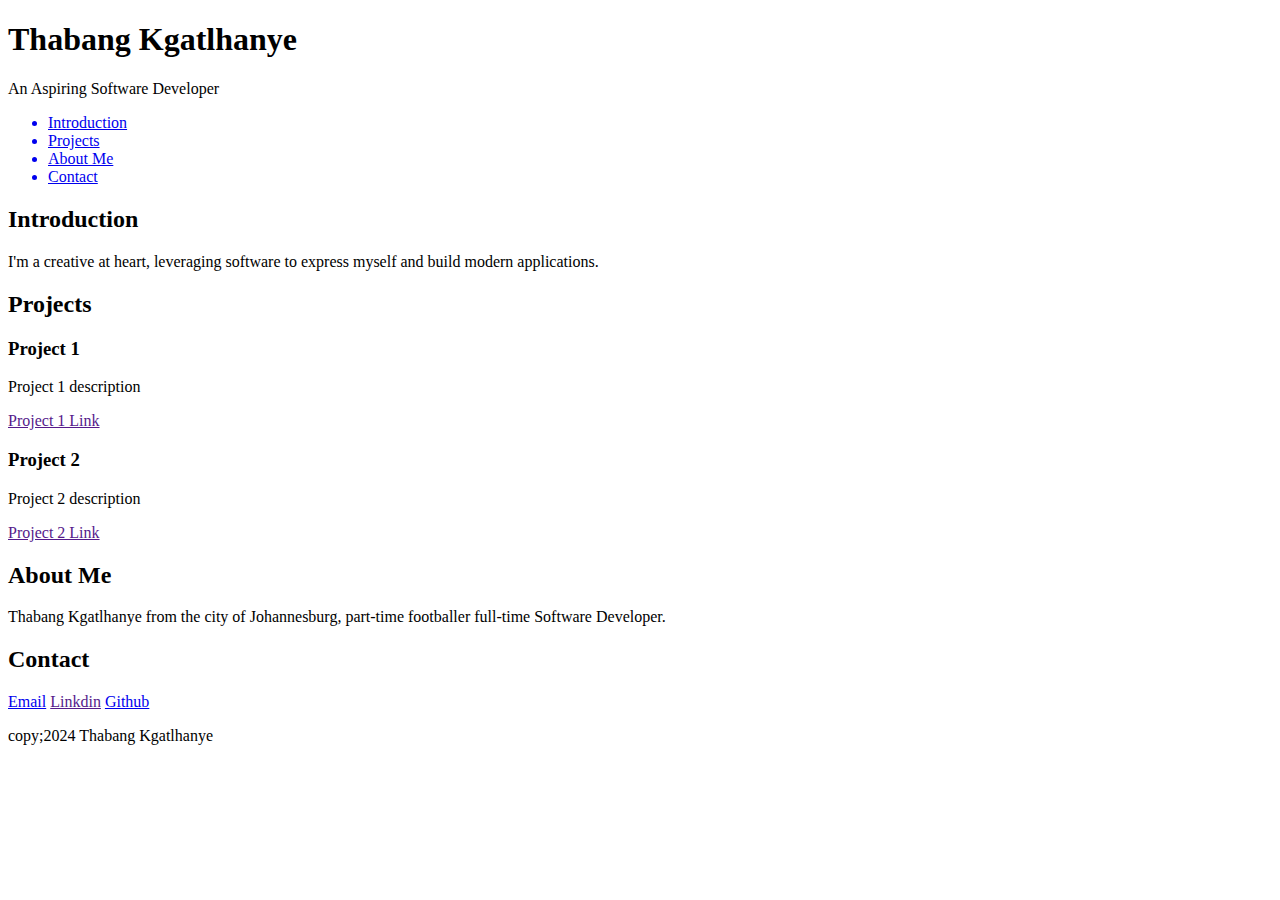
<file: portfolio/index.html>
<!DOCTYPE html>
  <html lang="en">
  <head>
    <meta charset="UTF-8">
    <meta name="viewport" content="width=device-width, initial-scale=1.0">
    <title>Thabang Kgatlhanye - Personal Portfolio</title>
  </head>
  <body>
      <header>
        <h1>Thabang Kgatlhanye</h1>
        <p>An Aspiring Software Developer</p>
      </header>
      <nav>
        <ul>
            <a href="#intro"><li>Introduction</li></a>
            <a href="#projects"><li>Projects</li></a>
            <a href="#about-me"><li>About Me</li></a>
            <a href="#contact"><li>Contact</li></a>
            
        </ul>
      </nav>
      <main>
            <section id="intro">
              <h2>Introduction</h2>
              <p>I'm a creative at heart, leveraging software to express myself and build modern applications. </p>
            </section>

            <section id="projects">

              <h2>Projects</h2>
              <article class="project">
                <h3>Project 1</h3>
                <p>Project 1 description</p>
                <a href="" target="_blank">Project 1 Link</a>
              </article>
              <article class="project">
                <h3>Project 2</h3>
                <p>Project 2 description</p>
                <a href="" target="_blank">Project 2 Link</a>
              </article>


            </section>
            <section id="about-me">
              <h2>About Me</h2>
              <p>
                Thabang Kgatlhanye from the city of Johannesburg, part-time footballer full-time Software Developer.
              </p>
            </section>
            <section id="contact">
              <h2>Contact</h2>
              <a href="mailto:thabangkgatlhanye7117@gmail.com" target="_blank">Email</a>
              <a href="" target="_blank">Linkdin</a>
              <a href="www.github.com/thabangkgatlhanye7117" target="_blank">Github</a>
            </section>




      </main>
      <footer>
        <p>copy;2024 Thabang Kgatlhanye</p>
      </footer>
  </body>
  </html>
</file>
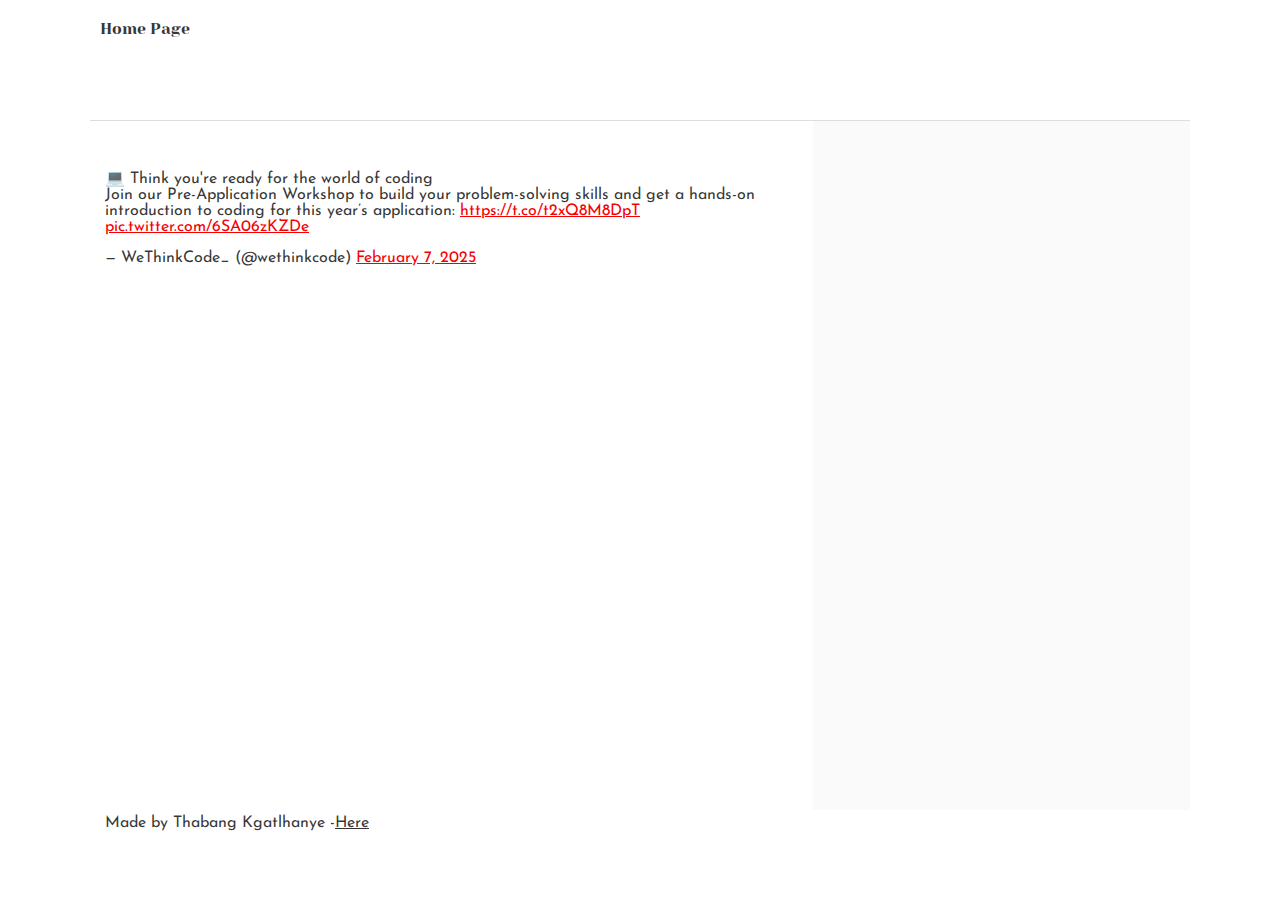
<file: css_basic/tweets.html>
<!DOCTYPE html>
  <html lang="en">
  <head>
    <meta charset="UTF-8">
    <meta name="viewport" content="width=device-width, initial-scale=1.0">
    <title>tweets</title>
    <link href="./base.css" rel="stylesheet">
    <link href="./styles.css" rel="stylesheet">
  </head>
  <body class="works_on_smartphone">
    <header>
      <ul>
        <li>
          <a href="index.html">Home Page</a>
        </li>
      </ul>
    </header>
    <main>
      <article>
        <blockquote class="twitter-tweet"><p lang="en" dir="ltr">💻 Think you&#39;re ready for the world of coding<br>Join our Pre-Application Workshop to build your problem-solving skills and get a hands-on introduction to coding for this year’s application: <a href="https://t.co/t2xQ8M8DpT">https://t.co/t2xQ8M8DpT</a> <a href="https://t.co/6SA06zKZDe">pic.twitter.com/6SA06zKZDe</a></p>&mdash; WeThinkCode_ (@wethinkcode) <a href="https://twitter.com/wethinkcode/status/1887788446036410832?ref_src=twsrc%5Etfw">February 7, 2025</a></blockquote> <script async src="https://platform.twitter.com/widgets.js" charset="utf-8"></script>    
      </article>
      
      <aside></aside>
    </main>

    <footer>Made by Thabang Kgatlhanye -<a href="www.google.com" target="_blank">Here</a></footer>
  </body>
  </html>
</file>
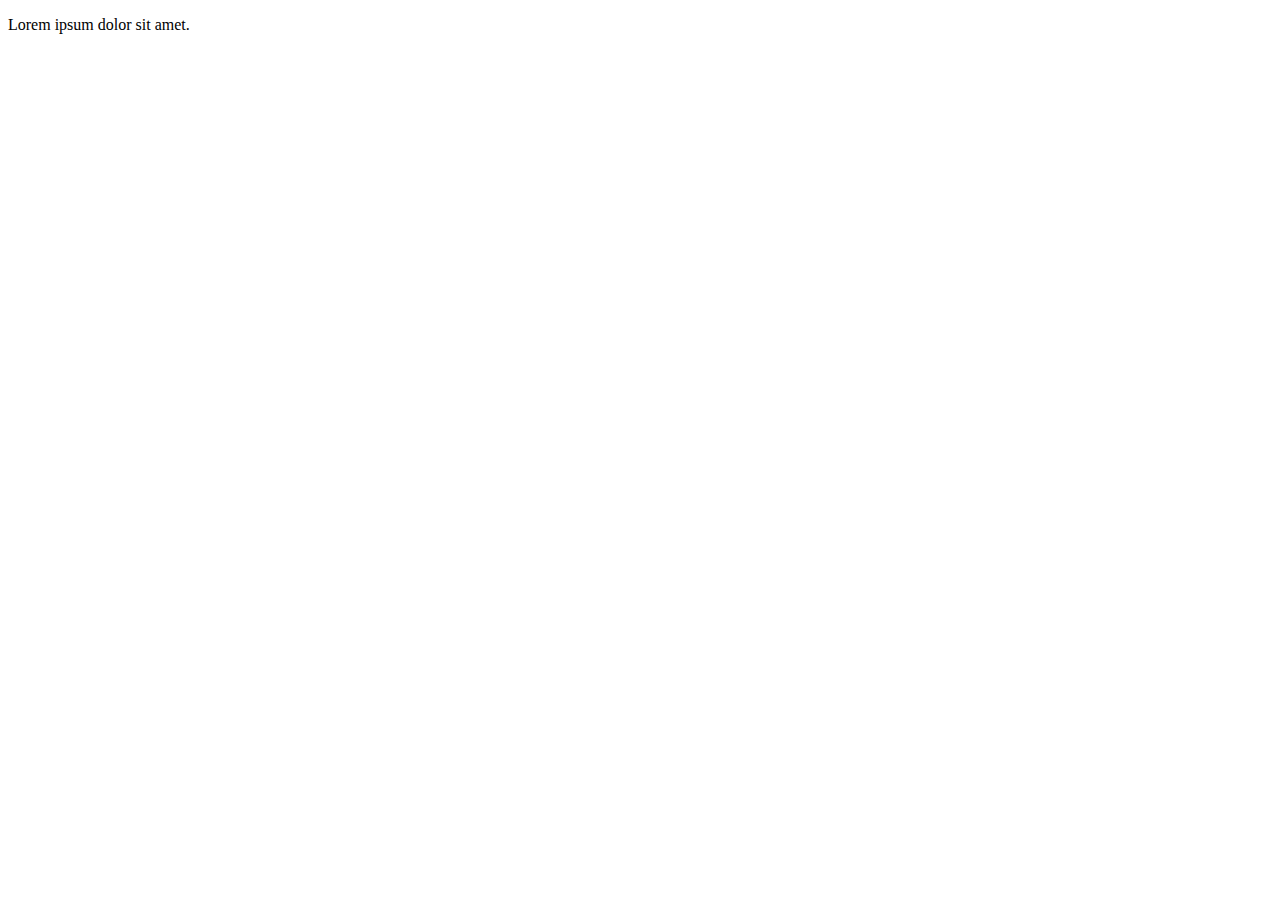
<file: html_basic/base_index.html>
<!DOCTYPE html>
  <html lang="en">
  <head>
    <meta charset="UTF-8">
    <meta name="viewport" content="width=device-width, initial-scale=1.0">
    <title>Base Index</title>
  </head>
  <body>
     <p>Lorem ipsum dolor sit amet.</p>
  </body>
  </html>
</file>
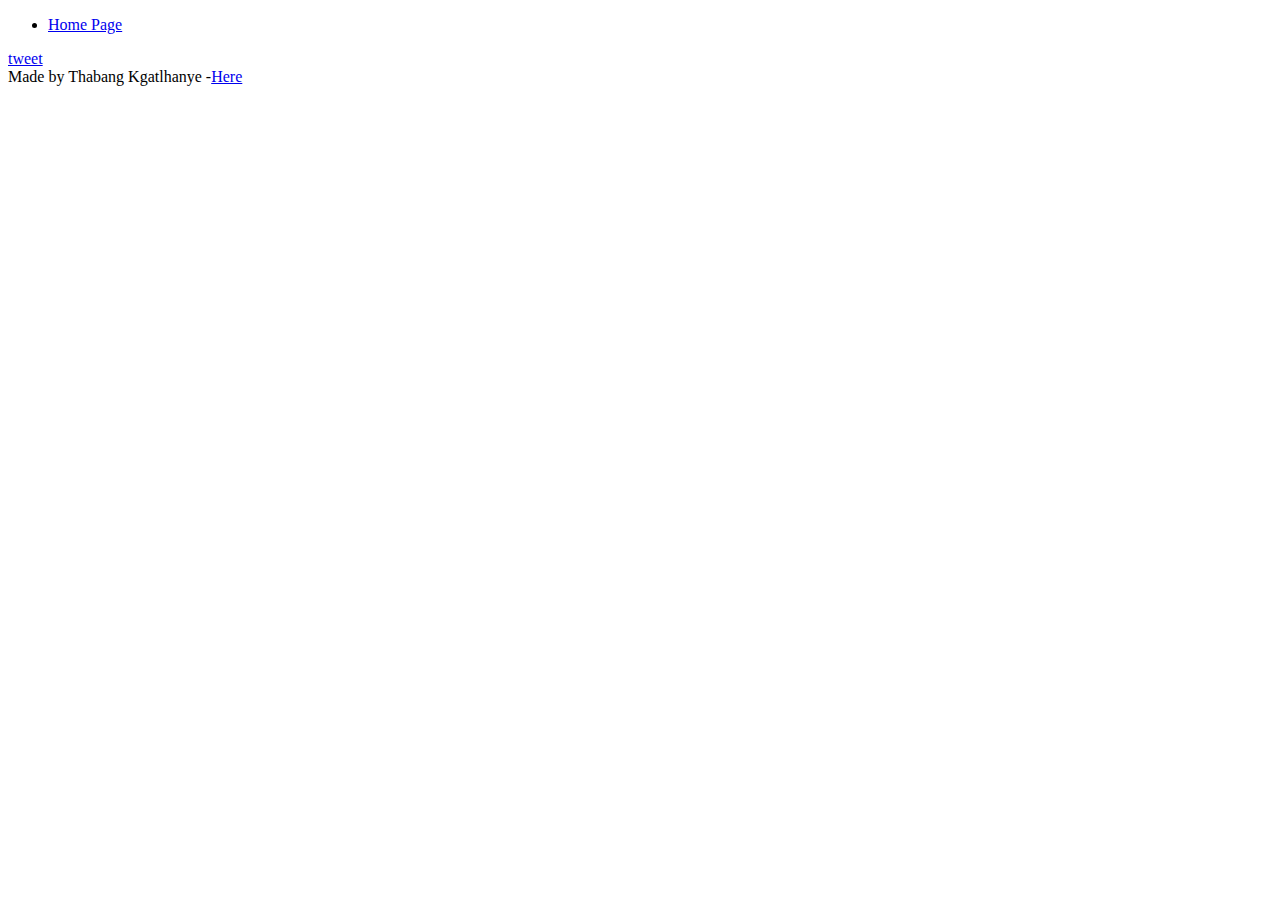
<file: html_basic/tweets.html>
<!DOCTYPE html>
  <html lang="en">
  <head>
    <meta charset="UTF-8">
    <meta name="viewport" content="width=device-width, initial-scale=1.0">
    <title>tweets</title>
  </head>
  <body>
    <header>
      <ul>
        <li>
          <a href="index.html">Home Page</a>
        </li>
      </ul>
    </header>
    <main>
      <article>
        <a href="https://x.com/Support/status/1141039841993355264?ref_src=twsrc%5Etfw%7Ctwcamp%5Etweetembed%7Ctwterm%5E1141039841993355264%7Ctwgr%5E6d0d3211b7e47f19ee072ee5e73cbcdd5a9cf19a%7Ctwcon%5Es1_c10&ref_url=https%3A%2F%2Fhelp.x.com%2Fen%2Fusing-x%2Fhow-to-embed-a-post">tweet</a>
      </article>
      
      <aside></aside>
    </main>

    <footer>Made by Thabang Kgatlhanye -<a href="www.google.com" target="_blank">Here</a></footer>
  </body>
  </html>
</file>
<file: css_basic/base.css>
/* Importing webfonts */
/* (If you're learning CSS, you should disregard that) */

@import url(https://fonts.googleapis.com/css?family=Yeseva+One);
@import url(https://fonts.googleapis.com/css?family=Josefin+Sans:400,700,700italic,400italic);


/* CSS reset rules */

html, body {
	height: 100%;
	min-height: 100%;
}
html, body, div, span, applet, object, iframe,
h1, h2, h3, h4, h5, h6, p, blockquote, pre,
a, abbr, acronym, address, big, cite, code,
del, dfn, img, ins, kbd, q, s, samp,
small, strike, sub, sup, tt, var,
b, u, i, center,
dl, dt, dd,
fieldset, form, label, legend,
table, caption, tbody, tfoot, thead, tr, th, td,
article, aside, canvas, details, embed, 
figure, figcaption, footer, header, hgroup, 
menu, nav, output, ruby, section, summary,
time, mark, audio, video {
	margin: 0;
	padding: 0;
	border: 0;
	font-size: 100%;
	font: inherit;
	vertical-align: baseline;
}
/* HTML5 display-role reset for older browsers */
article, aside, details, figcaption, figure, 
footer, header, hgroup, menu, nav, section {
	display: block;
}
body {
	line-height: 1;
}
blockquote, q {
	quotes: none;
}
blockquote:before, blockquote:after,
q:before, q:after {
	content: '';
	content: none;
}
table {
	border-collapse: collapse;
	border-spacing: 0;
}


/* Fonts and colors */

body {
	font-family: 'Josefin Sans', serif;
	color: rgba(0, 0, 0, 0.8);
}
h1, h2, h3, h4, h5, h6, header {
	font-family: 'Yeseva One', sans-serif;
}

header {
	border-bottom: 1px solid rgb(221,221,221);
	transition: border-bottom-color 1s ease;
}
header a {
	color: rgba(0, 0, 0, 0.8);
}
aside {
	background: #FAFAFA;
}
aside p {
	border: 1px solid #bbb;
	background: #ddd;
	color: black;
}
footer a {
	color: rgba(0, 0, 0, 0.8);
}
a {
	color: #F80002;
}


/* Positioning and margins */

@media (min-width: 1100px) {
	body {
		width: 1100px;
		margin: 0 auto;
	}
}

article {
	padding: 50px 15px;
}
article > *:first-child {
	margin-top: 0;
}
aside {
	padding: 50px 15px;
}
header .right {
	float: right;
	margin: 0 10px 15px;
}


/* Header */
header {
	padding: 20px 0;
	height: 80px;
}
header ul {
	list-style: none;
	margin: 0;
	padding: 0;
}
header li {
	display: inline;
	vertical-align:middle;
}
header li:first-child {
	margin: 0;
}
header li a {
	margin: 0 10px;
}
header li.logo {
	font-size: 36px;
}
header a {
	text-decoration: none;
}


/* Aside */

aside p {
	border-radius: 10px;
	padding: 20px 20px;
}


/* Footer */

footer {
	padding: 5px 15px;
	height: 80px;
}


/* Text styles and margins */

p {
	margin-bottom: 15px;
}
h1 {
	font-size: 36px;
	margin: 40px 0 20px;
}
h2 {
	font-size: 32px;
	margin: 30px 0 15px;
}
h3 {
	font-size: 28px;
	margin: 25px 0 10px;
}
h4 {
	font-size: 20px;
	font-weight: bold;
	margin: 20px 0 10px;
}
h5 {
	font-size: 18px;
	font-weight: bold;
	margin: 15px 0 10px;
}
h6 {
	font-weight: bold;
	margin: 5px 0;
}

@media (max-width: 800px) {
  body.works_on_smartphone {
  	display: block;
  }
  body.works_on_smartphone main {
  	display: block;
  }
  header .right {
  	float: none;
  }
}
</file>
<file: css_basic/styles.css>
body{
  display: flex;
  flex-direction: column;
  
}

main{
  display:flex;
  flex-direction: row;
  flex: auto;
}
article{
  flex: 2;
  overflow-y: auto;

}
aside{
  flex: 1;
  overflow-y: auto; 

}
</file>
